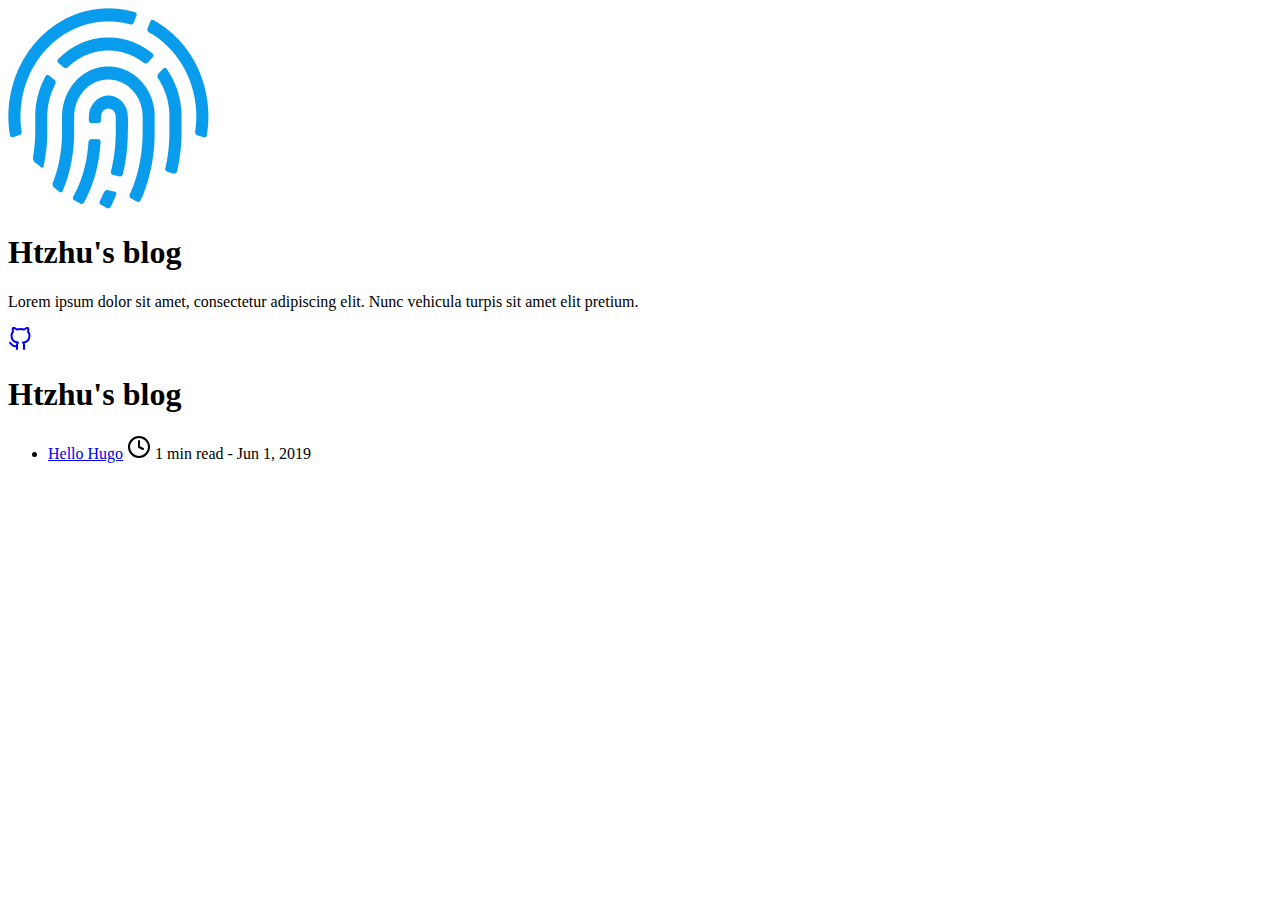
<file: index.html>
<!doctype html>
<html lang="en-us">
  <head>
    <title>Htzhu&#39;s blog</title>
    <meta charset="utf-8" />
    <meta name="generator" content="Hugo 0.55.6" />
    <meta name="viewport" content="width=device-width, initial-scale=1" />
    <meta name="author" content="Htzhu" />
    <meta name="description" content="Lorem ipsum dolor sit amet,  consectetur adipiscing elit. Nunc vehicula turpis sit amet elit pretium." />
    <link rel="stylesheet" href="https://htzhu.github.io/css/main.min.26df307bc3639c3915a4e58d319d2015c0a29b3873df7f300a1555e3b40a9e85.css" />

    
    <meta name="twitter:card" content="summary"/>
<meta name="twitter:title" content="Htzhu&#39;s blog"/>
<meta name="twitter:description" content="Lorem ipsum dolor sit amet,  consectetur adipiscing elit. Nunc vehicula turpis sit amet elit pretium."/>

    <meta property="og:title" content="Htzhu&#39;s blog" />
<meta property="og:description" content="Lorem ipsum dolor sit amet,  consectetur adipiscing elit. Nunc vehicula turpis sit amet elit pretium." />
<meta property="og:type" content="website" />
<meta property="og:url" content="https://htzhu.github.io/" />

<meta property="og:updated_time" content="2019-06-01T11:30:51&#43;08:00"/>


  </head>
  <body>
    <header class="app-header">
      <a href="https://htzhu.github.io/"><img class="app-header-avatar" src="/avatar.jpg" alt="Htzhu" /></a>
      <h1>Htzhu&#39;s blog</h1>
      <p>Lorem ipsum dolor sit amet,  consectetur adipiscing elit. Nunc vehicula turpis sit amet elit pretium.</p>
      <div class="app-header-social">
        
          <a target="_blank" href="https://github.com/htzhu"><svg xmlns="http://www.w3.org/2000/svg" width="24" height="24" viewBox="0 0 24 24" fill="none" stroke="currentColor" stroke-width="2" stroke-linecap="round" stroke-linejoin="round" class="icon icon-github">
  <title>github</title>
  <path d="M9 19c-5 1.5-5-2.5-7-3m14 6v-3.87a3.37 3.37 0 0 0-.94-2.61c3.14-.35 6.44-1.54 6.44-7A5.44 5.44 0 0 0 20 4.77 5.07 5.07 0 0 0 19.91 1S18.73.65 16 2.48a13.38 13.38 0 0 0-7 0C6.27.65 5.09 1 5.09 1A5.07 5.07 0 0 0 5 4.77a5.44 5.44 0 0 0-1.5 3.78c0 5.42 3.3 6.61 6.44 7A3.37 3.37 0 0 0 9 18.13V22"></path>
</svg></a>
        
      </div>
    </header>
    <main class="app-container">
      
  <article>
    <h1>Htzhu&#39;s blog</h1>
    <ul class="posts-list">
      
        <li class="posts-list-item">
          <a class="posts-list-item-title" href="https://htzhu.github.io/post/hello-hugo/">Hello Hugo</a>
          <span class="posts-list-item-description">
            <svg xmlns="http://www.w3.org/2000/svg" width="24" height="24" viewBox="0 0 24 24" fill="none" stroke="currentColor" stroke-width="2" stroke-linecap="round" stroke-linejoin="round" class="icon icon-clock">
  <title>clock</title>
  <circle cx="12" cy="12" r="10"></circle><polyline points="12 6 12 12 16 14"></polyline>
</svg> 1 min read -
            Jun 1, 2019
          </span>
        </li>
      
    </ul>
    



  </article>

    </main>
  </body>
</html>
</file>
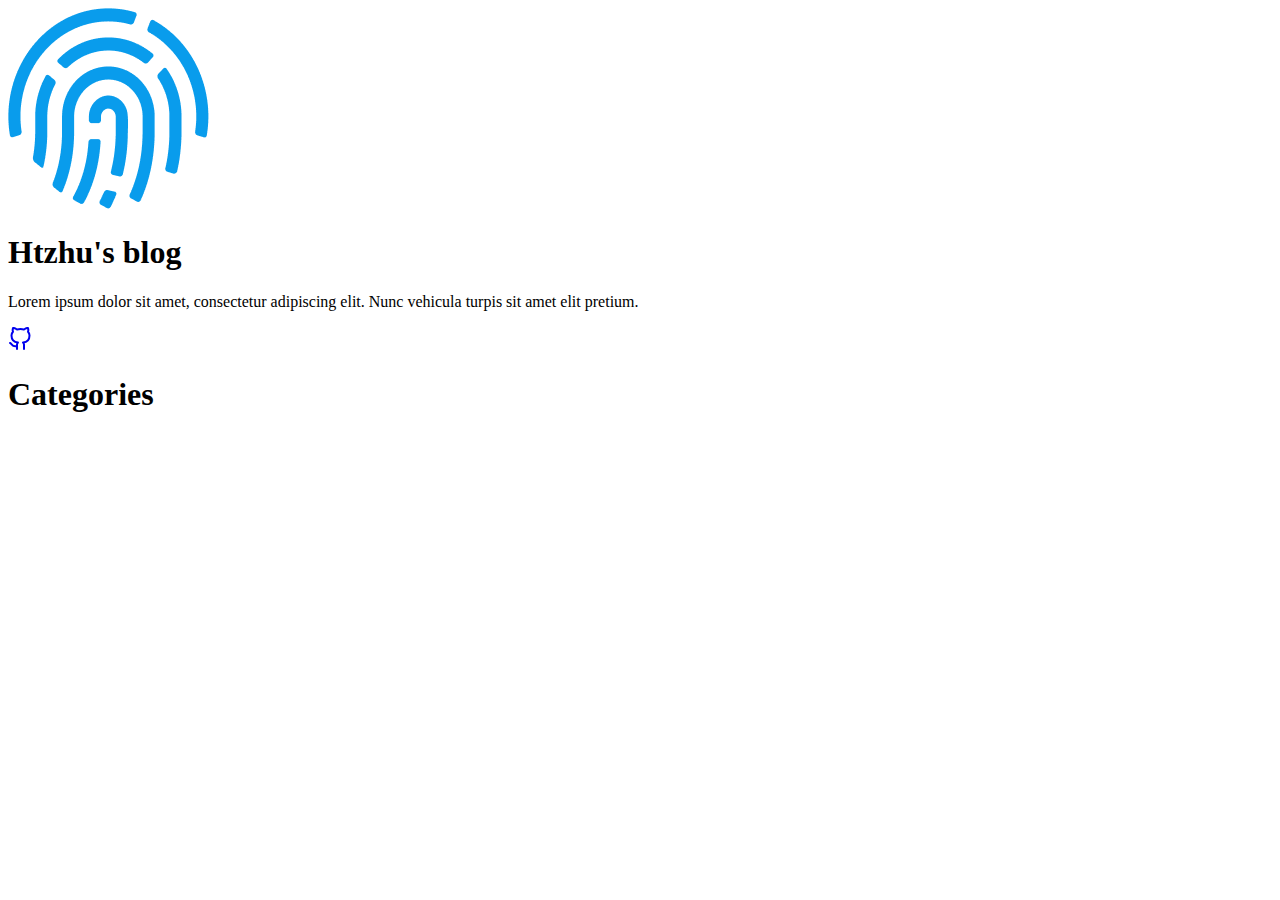
<file: categories/index.html>
<!doctype html>
<html lang="en-us">
  <head>
    <title>Categories // Htzhu&#39;s blog</title>
    <meta charset="utf-8" />
    <meta name="generator" content="Hugo 0.55.6" />
    <meta name="viewport" content="width=device-width, initial-scale=1" />
    <meta name="author" content="Htzhu" />
    <meta name="description" content="" />
    <link rel="stylesheet" href="https://htzhu.github.io/css/main.min.26df307bc3639c3915a4e58d319d2015c0a29b3873df7f300a1555e3b40a9e85.css" />

    
    <meta name="twitter:card" content="summary"/>
<meta name="twitter:title" content="Categories"/>
<meta name="twitter:description" content="Lorem ipsum dolor sit amet,  consectetur adipiscing elit. Nunc vehicula turpis sit amet elit pretium."/>

    <meta property="og:title" content="Categories" />
<meta property="og:description" content="Lorem ipsum dolor sit amet,  consectetur adipiscing elit. Nunc vehicula turpis sit amet elit pretium." />
<meta property="og:type" content="website" />
<meta property="og:url" content="https://htzhu.github.io/categories/" />



  </head>
  <body>
    <header class="app-header">
      <a href="https://htzhu.github.io/"><img class="app-header-avatar" src="/avatar.jpg" alt="Htzhu" /></a>
      <h1>Htzhu&#39;s blog</h1>
      <p>Lorem ipsum dolor sit amet,  consectetur adipiscing elit. Nunc vehicula turpis sit amet elit pretium.</p>
      <div class="app-header-social">
        
          <a target="_blank" href="https://github.com/htzhu"><svg xmlns="http://www.w3.org/2000/svg" width="24" height="24" viewBox="0 0 24 24" fill="none" stroke="currentColor" stroke-width="2" stroke-linecap="round" stroke-linejoin="round" class="icon icon-github">
  <title>github</title>
  <path d="M9 19c-5 1.5-5-2.5-7-3m14 6v-3.87a3.37 3.37 0 0 0-.94-2.61c3.14-.35 6.44-1.54 6.44-7A5.44 5.44 0 0 0 20 4.77 5.07 5.07 0 0 0 19.91 1S18.73.65 16 2.48a13.38 13.38 0 0 0-7 0C6.27.65 5.09 1 5.09 1A5.07 5.07 0 0 0 5 4.77a5.44 5.44 0 0 0-1.5 3.78c0 5.42 3.3 6.61 6.44 7A3.37 3.37 0 0 0 9 18.13V22"></path>
</svg></a>
        
      </div>
    </header>
    <main class="app-container">
      
  <article>
    <h1>Categories</h1>
    <ul class="posts-list">
      
    </ul>
    



  </article>

    </main>
  </body>
</html>
</file>
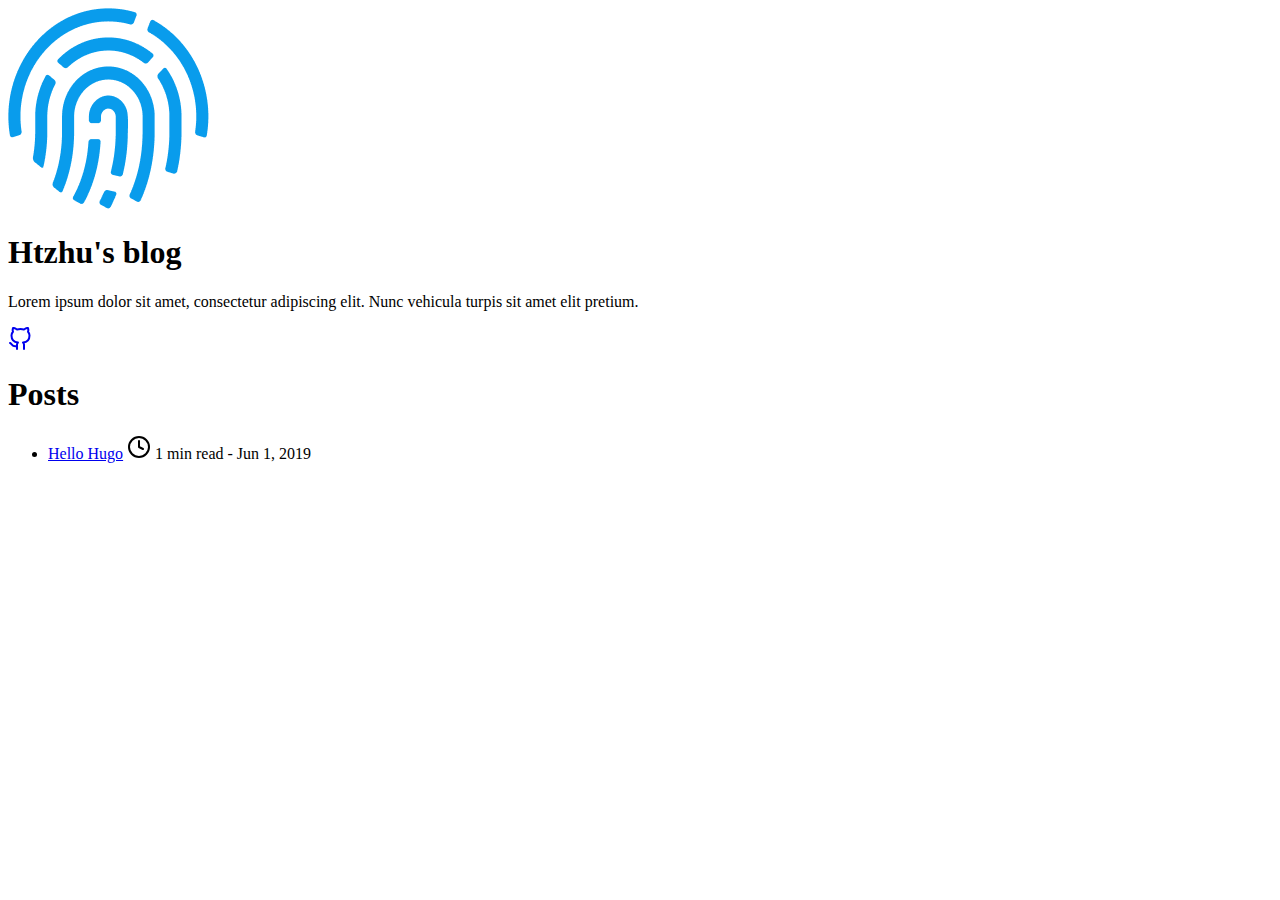
<file: post/index.html>
<!doctype html>
<html lang="en-us">
  <head>
    <title>Posts // Htzhu&#39;s blog</title>
    <meta charset="utf-8" />
    <meta name="generator" content="Hugo 0.55.6" />
    <meta name="viewport" content="width=device-width, initial-scale=1" />
    <meta name="author" content="Htzhu" />
    <meta name="description" content="" />
    <link rel="stylesheet" href="https://htzhu.github.io/css/main.min.26df307bc3639c3915a4e58d319d2015c0a29b3873df7f300a1555e3b40a9e85.css" />

    
    <meta name="twitter:card" content="summary"/>
<meta name="twitter:title" content="Posts"/>
<meta name="twitter:description" content="Lorem ipsum dolor sit amet,  consectetur adipiscing elit. Nunc vehicula turpis sit amet elit pretium."/>

    <meta property="og:title" content="Posts" />
<meta property="og:description" content="Lorem ipsum dolor sit amet,  consectetur adipiscing elit. Nunc vehicula turpis sit amet elit pretium." />
<meta property="og:type" content="website" />
<meta property="og:url" content="https://htzhu.github.io/post/" />

<meta property="og:updated_time" content="2019-06-01T11:30:51&#43;08:00"/>


  </head>
  <body>
    <header class="app-header">
      <a href="https://htzhu.github.io/"><img class="app-header-avatar" src="/avatar.jpg" alt="Htzhu" /></a>
      <h1>Htzhu&#39;s blog</h1>
      <p>Lorem ipsum dolor sit amet,  consectetur adipiscing elit. Nunc vehicula turpis sit amet elit pretium.</p>
      <div class="app-header-social">
        
          <a target="_blank" href="https://github.com/htzhu"><svg xmlns="http://www.w3.org/2000/svg" width="24" height="24" viewBox="0 0 24 24" fill="none" stroke="currentColor" stroke-width="2" stroke-linecap="round" stroke-linejoin="round" class="icon icon-github">
  <title>github</title>
  <path d="M9 19c-5 1.5-5-2.5-7-3m14 6v-3.87a3.37 3.37 0 0 0-.94-2.61c3.14-.35 6.44-1.54 6.44-7A5.44 5.44 0 0 0 20 4.77 5.07 5.07 0 0 0 19.91 1S18.73.65 16 2.48a13.38 13.38 0 0 0-7 0C6.27.65 5.09 1 5.09 1A5.07 5.07 0 0 0 5 4.77a5.44 5.44 0 0 0-1.5 3.78c0 5.42 3.3 6.61 6.44 7A3.37 3.37 0 0 0 9 18.13V22"></path>
</svg></a>
        
      </div>
    </header>
    <main class="app-container">
      
  <article>
    <h1>Posts</h1>
    <ul class="posts-list">
      
        <li class="posts-list-item">
          <a class="posts-list-item-title" href="https://htzhu.github.io/post/hello-hugo/">Hello Hugo</a>
          <span class="posts-list-item-description">
            <svg xmlns="http://www.w3.org/2000/svg" width="24" height="24" viewBox="0 0 24 24" fill="none" stroke="currentColor" stroke-width="2" stroke-linecap="round" stroke-linejoin="round" class="icon icon-clock">
  <title>clock</title>
  <circle cx="12" cy="12" r="10"></circle><polyline points="12 6 12 12 16 14"></polyline>
</svg> 1 min read -
            Jun 1, 2019
          </span>
        </li>
      
    </ul>
    



  </article>

    </main>
  </body>
</html>
</file>
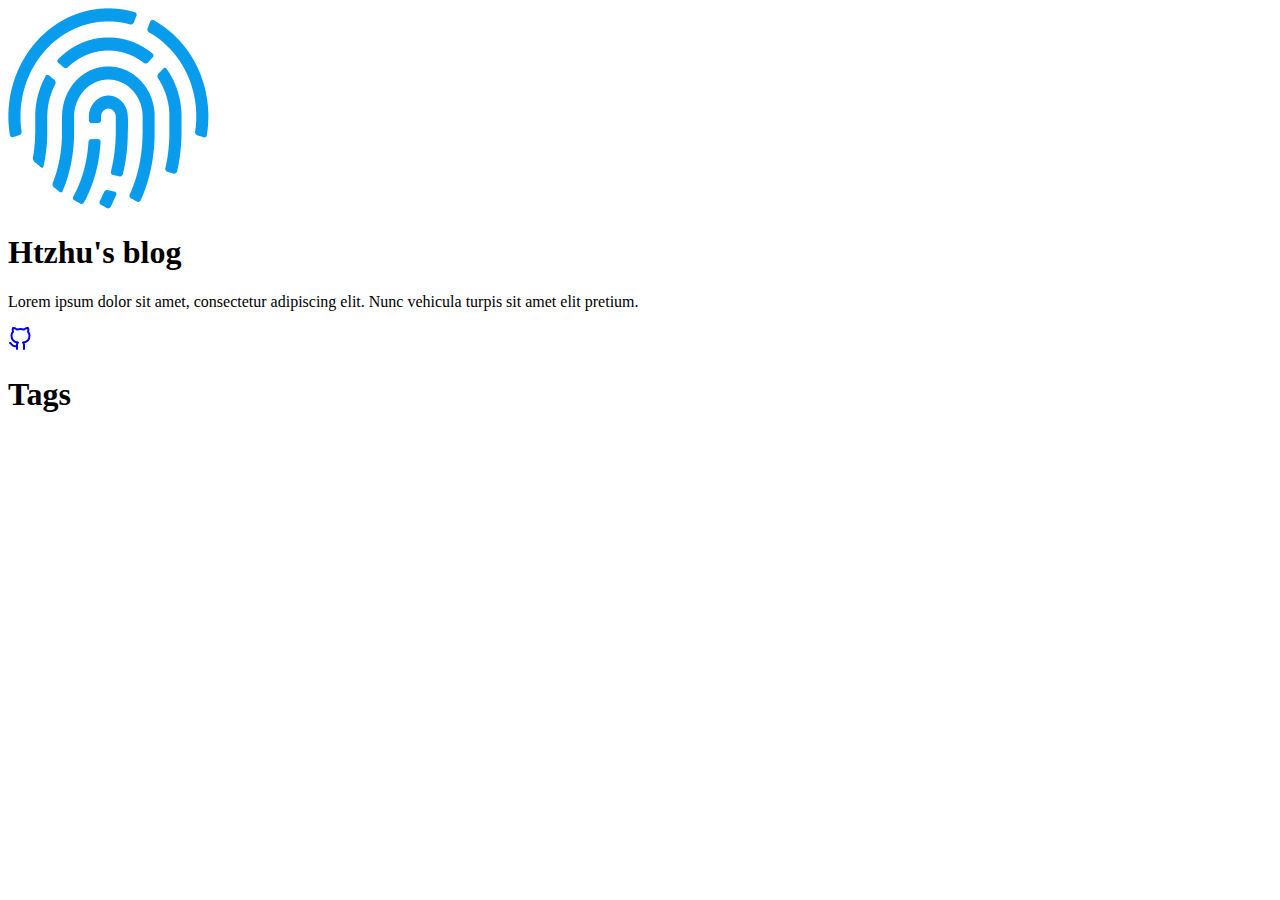
<file: tags/index.html>
<!doctype html>
<html lang="en-us">
  <head>
    <title>Tags // Htzhu&#39;s blog</title>
    <meta charset="utf-8" />
    <meta name="generator" content="Hugo 0.55.6" />
    <meta name="viewport" content="width=device-width, initial-scale=1" />
    <meta name="author" content="Htzhu" />
    <meta name="description" content="" />
    <link rel="stylesheet" href="https://htzhu.github.io/css/main.min.26df307bc3639c3915a4e58d319d2015c0a29b3873df7f300a1555e3b40a9e85.css" />

    
    <meta name="twitter:card" content="summary"/>
<meta name="twitter:title" content="Tags"/>
<meta name="twitter:description" content="Lorem ipsum dolor sit amet,  consectetur adipiscing elit. Nunc vehicula turpis sit amet elit pretium."/>

    <meta property="og:title" content="Tags" />
<meta property="og:description" content="Lorem ipsum dolor sit amet,  consectetur adipiscing elit. Nunc vehicula turpis sit amet elit pretium." />
<meta property="og:type" content="website" />
<meta property="og:url" content="https://htzhu.github.io/tags/" />



  </head>
  <body>
    <header class="app-header">
      <a href="https://htzhu.github.io/"><img class="app-header-avatar" src="/avatar.jpg" alt="Htzhu" /></a>
      <h1>Htzhu&#39;s blog</h1>
      <p>Lorem ipsum dolor sit amet,  consectetur adipiscing elit. Nunc vehicula turpis sit amet elit pretium.</p>
      <div class="app-header-social">
        
          <a target="_blank" href="https://github.com/htzhu"><svg xmlns="http://www.w3.org/2000/svg" width="24" height="24" viewBox="0 0 24 24" fill="none" stroke="currentColor" stroke-width="2" stroke-linecap="round" stroke-linejoin="round" class="icon icon-github">
  <title>github</title>
  <path d="M9 19c-5 1.5-5-2.5-7-3m14 6v-3.87a3.37 3.37 0 0 0-.94-2.61c3.14-.35 6.44-1.54 6.44-7A5.44 5.44 0 0 0 20 4.77 5.07 5.07 0 0 0 19.91 1S18.73.65 16 2.48a13.38 13.38 0 0 0-7 0C6.27.65 5.09 1 5.09 1A5.07 5.07 0 0 0 5 4.77a5.44 5.44 0 0 0-1.5 3.78c0 5.42 3.3 6.61 6.44 7A3.37 3.37 0 0 0 9 18.13V22"></path>
</svg></a>
        
      </div>
    </header>
    <main class="app-container">
      
  <article>
    <h1>Tags</h1>
    <ul class="posts-list">
      
    </ul>
    



  </article>

    </main>
  </body>
</html>
</file>
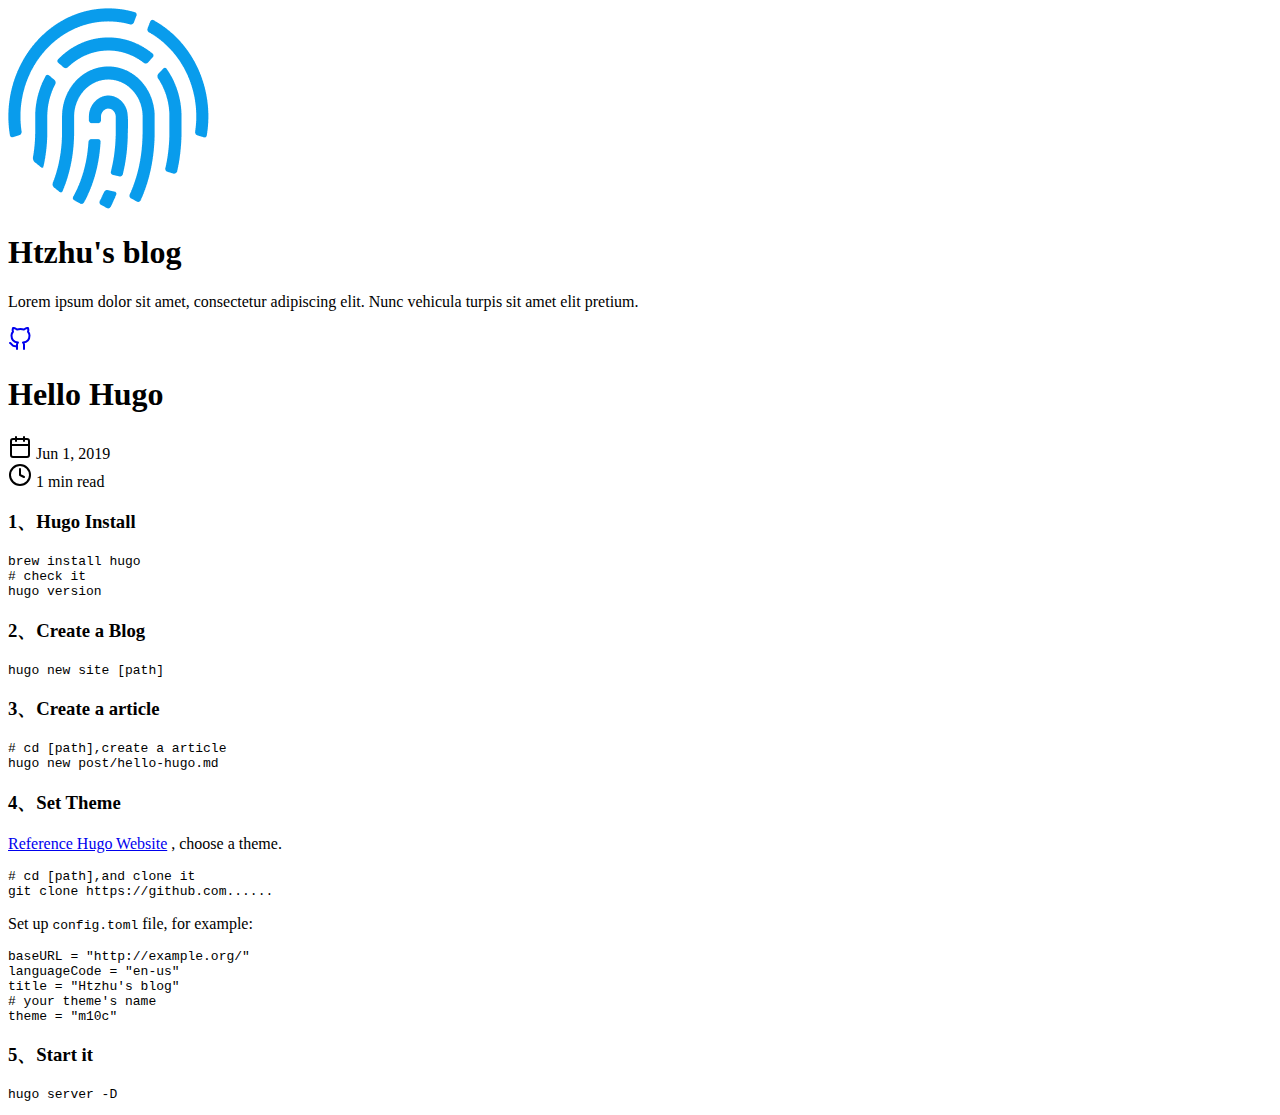
<file: post/hello-hugo/index.html>
<!doctype html>
<html lang="en-us">
  <head>
    <title>Hello Hugo // Htzhu&#39;s blog</title>
    <meta charset="utf-8" />
    <meta name="generator" content="Hugo 0.55.6" />
    <meta name="viewport" content="width=device-width, initial-scale=1" />
    <meta name="author" content="Htzhu" />
    <meta name="description" content="" />
    <link rel="stylesheet" href="https://htzhu.github.io/css/main.min.26df307bc3639c3915a4e58d319d2015c0a29b3873df7f300a1555e3b40a9e85.css" />

    
    <meta name="twitter:card" content="summary"/>
<meta name="twitter:title" content="Hello Hugo"/>
<meta name="twitter:description" content=" 1、Hugo Install brew install hugo # check it hugo version  2、Create a Blog hugo new site [path]  3、Create a article # cd [path],create a article hugo new post/hello-hugo.md  4、Set Theme Reference Hugo Website , choose a theme.
# cd [path],and clone it git clone https://github.com......  Set up config.toml file, for example:
baseURL = &quot;http://example.org/&quot; languageCode = &quot;en-us&quot; title = &quot;Htzhu&#39;s blog&quot; # your theme&#39;s name theme = &quot;m10c&quot;  5、Start it hugo server -D  "/>

    <meta property="og:title" content="Hello Hugo" />
<meta property="og:description" content=" 1、Hugo Install brew install hugo # check it hugo version  2、Create a Blog hugo new site [path]  3、Create a article # cd [path],create a article hugo new post/hello-hugo.md  4、Set Theme Reference Hugo Website , choose a theme.
# cd [path],and clone it git clone https://github.com......  Set up config.toml file, for example:
baseURL = &quot;http://example.org/&quot; languageCode = &quot;en-us&quot; title = &quot;Htzhu&#39;s blog&quot; # your theme&#39;s name theme = &quot;m10c&quot;  5、Start it hugo server -D  " />
<meta property="og:type" content="article" />
<meta property="og:url" content="https://htzhu.github.io/post/hello-hugo/" />
<meta property="article:published_time" content="2019-06-01T11:30:51&#43;08:00"/>
<meta property="article:modified_time" content="2019-06-01T11:30:51&#43;08:00"/>


  </head>
  <body>
    <header class="app-header">
      <a href="https://htzhu.github.io/"><img class="app-header-avatar" src="/avatar.jpg" alt="Htzhu" /></a>
      <h1>Htzhu&#39;s blog</h1>
      <p>Lorem ipsum dolor sit amet,  consectetur adipiscing elit. Nunc vehicula turpis sit amet elit pretium.</p>
      <div class="app-header-social">
        
          <a target="_blank" href="https://github.com/htzhu"><svg xmlns="http://www.w3.org/2000/svg" width="24" height="24" viewBox="0 0 24 24" fill="none" stroke="currentColor" stroke-width="2" stroke-linecap="round" stroke-linejoin="round" class="icon icon-github">
  <title>github</title>
  <path d="M9 19c-5 1.5-5-2.5-7-3m14 6v-3.87a3.37 3.37 0 0 0-.94-2.61c3.14-.35 6.44-1.54 6.44-7A5.44 5.44 0 0 0 20 4.77 5.07 5.07 0 0 0 19.91 1S18.73.65 16 2.48a13.38 13.38 0 0 0-7 0C6.27.65 5.09 1 5.09 1A5.07 5.07 0 0 0 5 4.77a5.44 5.44 0 0 0-1.5 3.78c0 5.42 3.3 6.61 6.44 7A3.37 3.37 0 0 0 9 18.13V22"></path>
</svg></a>
        
      </div>
    </header>
    <main class="app-container">
      
  <article class="post">
    <header class="post-header">
      <h1 class ="post-title">Hello Hugo</h1>
      <div class="post-meta">
        <div>
          <svg xmlns="http://www.w3.org/2000/svg" width="24" height="24" viewBox="0 0 24 24" fill="none" stroke="currentColor" stroke-width="2" stroke-linecap="round" stroke-linejoin="round" class="icon icon-calendar">
  <title>calendar</title>
  <rect x="3" y="4" width="18" height="18" rx="2" ry="2"></rect><line x1="16" y1="2" x2="16" y2="6"></line><line x1="8" y1="2" x2="8" y2="6"></line><line x1="3" y1="10" x2="21" y2="10"></line>
</svg>
          Jun 1, 2019
        </div>
        <div>
          <svg xmlns="http://www.w3.org/2000/svg" width="24" height="24" viewBox="0 0 24 24" fill="none" stroke="currentColor" stroke-width="2" stroke-linecap="round" stroke-linejoin="round" class="icon icon-clock">
  <title>clock</title>
  <circle cx="12" cy="12" r="10"></circle><polyline points="12 6 12 12 16 14"></polyline>
</svg>
          1 min read
        </div></div>
    </header>
    <div class="post-content">
      

<h3 id="1-hugo-install">1、Hugo Install</h3>

<pre><code class="language-shell">brew install hugo
# check it
hugo version
</code></pre>

<h3 id="2-create-a-blog">2、Create a Blog</h3>

<pre><code class="language-shell">hugo new site [path]
</code></pre>

<h3 id="3-create-a-article">3、Create a article</h3>

<pre><code class="language-shell"># cd [path],create a article
hugo new post/hello-hugo.md
</code></pre>

<h3 id="4-set-theme">4、Set Theme</h3>

<p><a href="https://themes.gohugo.io/hermit/">Reference Hugo Website</a> , choose a theme.</p>

<pre><code class="language-shell"># cd [path],and clone it
git clone https://github.com......
</code></pre>

<p>Set up <code>config.toml</code> file, for example:</p>

<pre><code class="language-toml">baseURL = &quot;http://example.org/&quot;
languageCode = &quot;en-us&quot;
title = &quot;Htzhu's blog&quot;
# your theme's name
theme = &quot;m10c&quot;
</code></pre>

<h3 id="5-start-it">5、Start it</h3>

<pre><code class="language-shell">hugo server -D
</code></pre>

    </div>
    <div class="post-footer">
      
    </div>
  </article>

    </main>
  </body>
</html>
</file>
